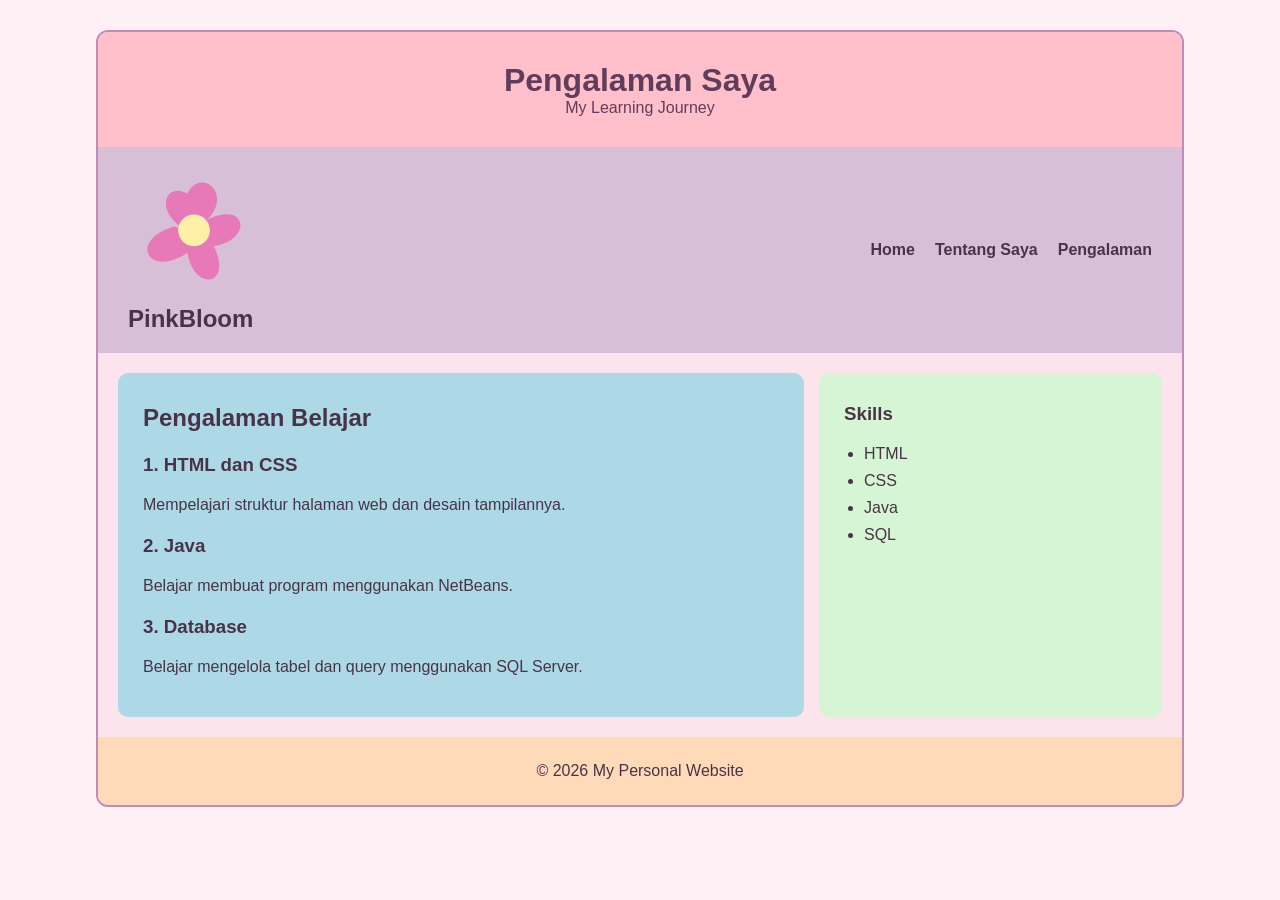
<file: pengalaman.html>
<!DOCTYPE html>
<html lang="id">
<head>
    <meta charset="UTF-8">
    <meta name="viewport" content="width=device-width, initial-scale=1.0">
    <title>Pengalaman</title>
    <link rel="stylesheet" href="style.css">
</head>
<body>
    <div class="container">

        <header>
            <h1>Pengalaman Saya</h1>
            <p>My Learning Journey</p>
        </header>

        <section class="navbar">
            <div class="logo">
            <svg class="logo-icon" viewBox="0 0 100 100"
                xmlns="http://www.w3.org/2000/svg">
                <path d="M50 50 C20 40 25 10 45 20
                        C55 0 80 20 60 40
                        C90 25 95 55 65 60
                        C80 90 50 95 45 65
                        C15 85 0 55 35 45 Z"
                    fill="#e879b9"/>
                <circle cx="50" cy="48" r="12" fill="#fff0a8"/>
            </svg>
            <span>PinkBloom</span>
        </div>
            <nav class="menu">
                <a href="index.html">Home</a>
                <a href="tentang.html">Tentang Saya</a>
                <a href="pengalaman.html">Pengalaman</a>
            </nav>
        </section>

        <section class="content">
            <article>
                <h2>Pengalaman Belajar</h2>

                <h3>1. HTML dan CSS</h3>
                <p>Mempelajari struktur halaman web dan desain tampilannya.</p>

                <h3>2. Java</h3>
                <p>Belajar membuat program menggunakan NetBeans.</p>

                <h3>3. Database</h3>
                <p>Belajar mengelola tabel dan query menggunakan SQL Server.</p>
            </article>

            <aside>
                <h3>Skills</h3>
                <ul>
                    <li>HTML</li>
                    <li>CSS</li>
                    <li>Java</li>
                    <li>SQL</li>
                </ul>
            </aside>
        </section>

        <footer>
            <p>&copy; 2026 My Personal Website</p>
        </footer>

    </div>
</body>
</html>
</file>
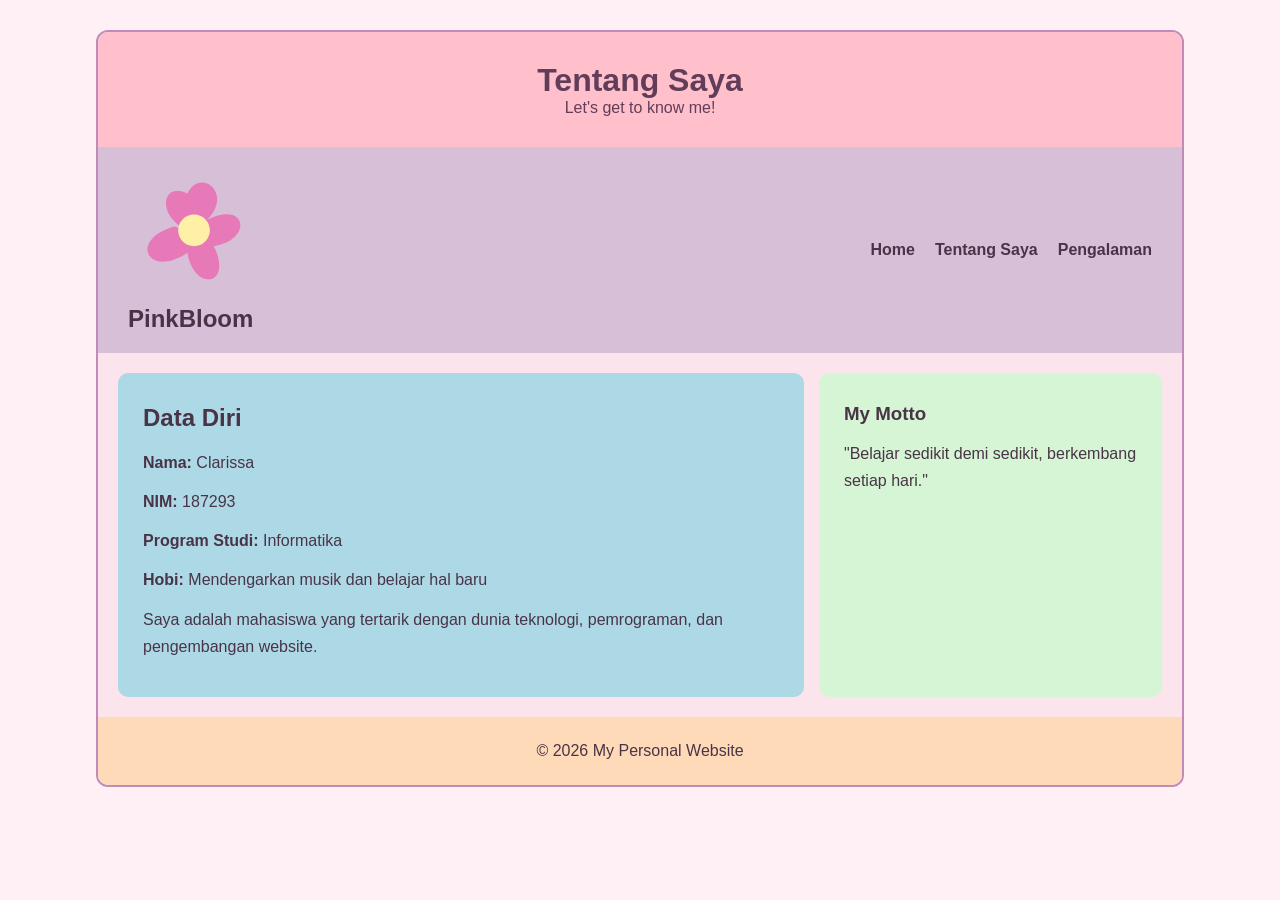
<file: tentang.html>
<!DOCTYPE html>
<html lang="id">
<head>
    <meta charset="UTF-8">
    <meta name="viewport" content="width=device-width, initial-scale=1.0">
    <title>Tentang Saya</title>
    <link rel="stylesheet" href="style.css">
</head>
<body>
    <div class="container">

        <header>
            <h1>Tentang Saya</h1>
            <p>Let's get to know me!</p>
        </header>

        <section class="navbar">
            
        <div class="logo">
            <svg class="logo-icon" viewBox="0 0 100 100"
                xmlns="http://www.w3.org/2000/svg">
                <path d="M50 50 C20 40 25 10 45 20
                        C55 0 80 20 60 40
                        C90 25 95 55 65 60
                        C80 90 50 95 45 65
                        C15 85 0 55 35 45 Z"
                    fill="#e879b9"/>
                <circle cx="50" cy="48" r="12" fill="#fff0a8"/>
            </svg>
            <span>PinkBloom</span>
        </div>

            <nav class="menu">
                <a href="index.html">Home</a>
                <a href="tentang.html">Tentang Saya</a>
                <a href="pengalaman.html">Pengalaman</a>
            </nav>
        </section>

        <section class="content">
            <article>
                <h2>Data Diri</h2>
                <p><b>Nama:</b> Clarissa</p>
                <p><b>NIM:</b> 187293</p>
                <p><b>Program Studi:</b> Informatika</p>
                <p><b>Hobi:</b> Mendengarkan musik dan belajar hal baru</p>
                <p>
                    Saya adalah mahasiswa yang tertarik dengan dunia
                    teknologi, pemrograman, dan pengembangan website.
                </p>
            </article>

            <aside>
                <h3>My Motto</h3>
                <p>
                    "Belajar sedikit demi sedikit,
                    berkembang setiap hari."
                </p>
            </aside>
        </section>

        <footer>
            <p>&copy; 2026 My Personal Website</p>
        </footer>

    </div>
</body>
</html>
</file>
<file: style.css>
* {
    box-sizing: border-box;
    margin: 0;
    padding: 0;
}

body {
    font-family: Arial, sans-serif;
    background-color: #fff0f6;
    color: #493447;
}

.container {
    width: 85%;
    margin: 30px auto;
    border: 2px solid #c18bb9;
    border-radius: 12px;
    overflow: hidden;
}

/* HEADER */
header {
    background-color: #ffc0cb;
    padding: 30px;
    text-align: center;
    color: #613d59;
}

/* NAVBAR: FLEXBOX */
.navbar {
    display: flex;
    justify-content: space-between;
    align-items: center;
    background-color: #d8bfd8;
    padding: 20px 30px;
    gap: 20px;
}

.logo {
    font-size: 24px;
    font-weight: bold;
}

.menu {
    display: flex;
    justify-content: flex-end;
    align-items: center;
    gap: 20px;
    flex-wrap: wrap;
}

.menu a {
    text-decoration: none;
    color: #493447;
    font-weight: bold;
}

.menu a:hover {
    color: #ffffff;
}

/* SECTION: GRID */
.content {
    display: grid;
    grid-template-columns: 2fr 1fr;
    gap: 15px;
    padding: 20px;
    background-color: #fce4ec;
}

/* ARTICLE */
article {
    background-color: #add8e6;
    padding: 25px;
    border-radius: 10px;
    line-height: 1.7;
}

article h2,
article h3 {
    margin-bottom: 10px;
}

article p {
    margin-bottom: 12px;
}

/* ASIDE */
aside {
    background-color: #d5f5d5;
    padding: 25px;
    border-radius: 10px;
    line-height: 1.7;
}

aside h3 {
    margin-bottom: 10px;
}

aside ul {
    padding-left: 20px;
}

aside a {
    color: #493447;
}

/* IMAGE */
.gambar {
    width: 100%;
    height: auto;
    border-radius: 10px;
    margin-top: 15px;
}

/* FOOTER */
footer {
    background-color: #ffdab9;
    padding: 25px;
    text-align: center;
}

/* RESPONSIVE */
@media (max-width: 700px) {
    .container {
        width: 95%;
    }

    .navbar {
        flex-direction: column;
    }

    .menu {
        justify-content: center;
    }

    .content {
        grid-template-columns: 1fr;
    }
}
</file>
